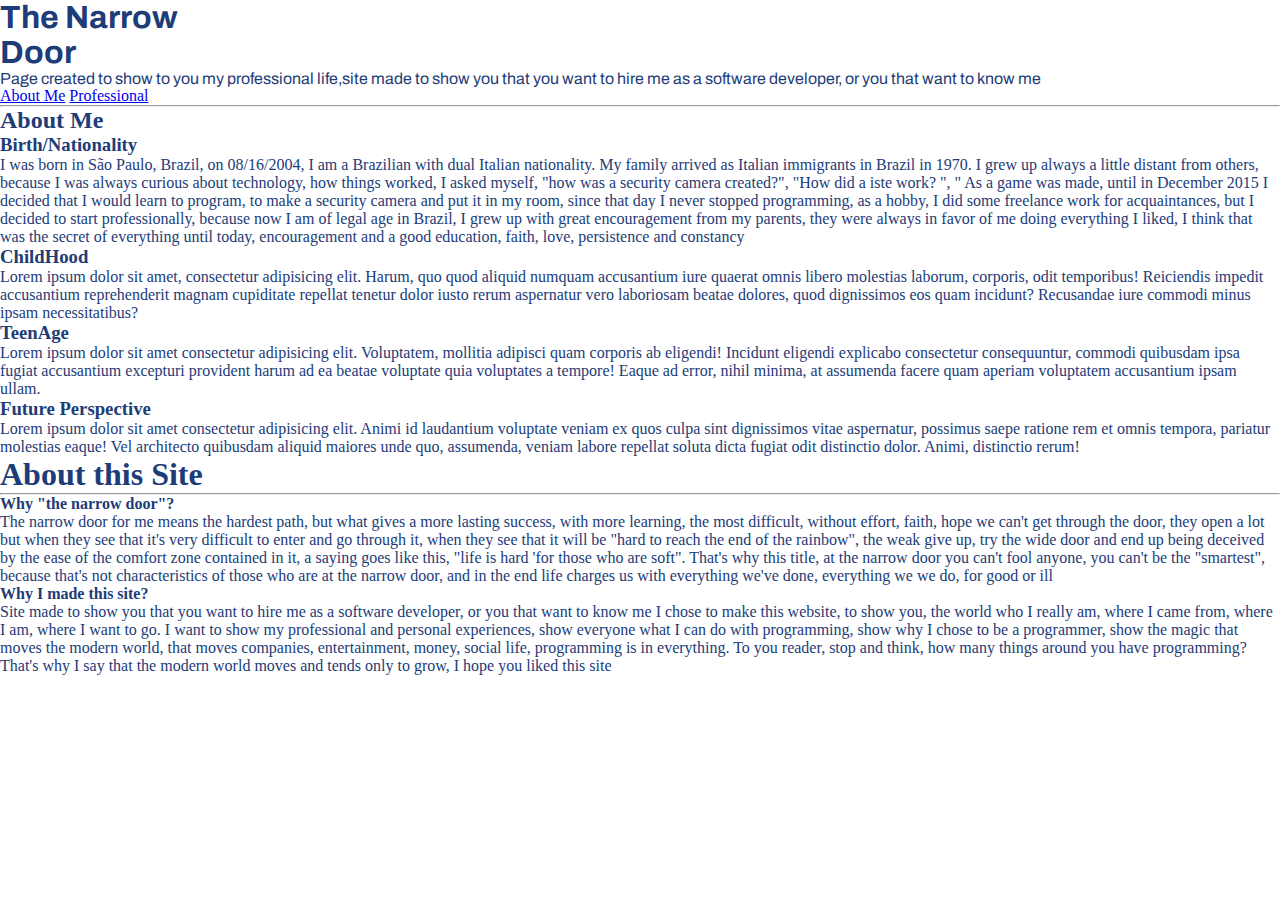
<file: index.html>
<!DOCTYPE html>
<html lang="en">
<head>
    <meta charset="UTF-8">
    <meta http-equiv="X-UA-Compatible" content="IE=edge">
    <meta name="viewport" content="width=device-width, initial-scale=1.0">
    <title>About me</title>
    <link rel="stylesheet" href="style.css">
</head>
<body>
    <header>
        <div class="sobreh1">
            <h1>The Narrow  <br> Door</h1>
        </div>
        <div class="explicações">
            <p>Page created to show to you my professional life,site made to show you that you want to hire me as a software developer, or you that want to know me</p>
        </div>
        </div>
    </header>
    <section class="mini-menu">
        <a class="um" href="index.html">About Me</a>
        <a class="dois" href="index2.html" target="_blank">Professional</a>
      
    </section>
    <hr class="hr-menu">
    <section class="sobre">
        <div class="sobre-text">
            <h2>About Me</h2>
         </div>

        <article>
            <div class="title-born">
                <h3>Birth/Nationality</h3>
                <p>I was born in São Paulo, Brazil, on 08/16/2004, I am a Brazilian with dual Italian nationality. My family arrived as Italian immigrants in Brazil in 1970. I grew up always a little distant from others, because I was always curious about technology, how things worked, I asked myself, "how was a security camera created?", "How did a iste work? ", " As a game was made, until in December 2015 I decided that I would learn to program, to make a security camera and put it in my room, since that day I never stopped programming, as a hobby, I did some freelance work for acquaintances, but I decided to start professionally, because now I am of legal age in Brazil, I grew up with great encouragement from my parents, they were always in favor of me doing everything I liked, I think that was the secret of everything until today, encouragement and a good education, faith, love, persistence and constancy</p>
            </div>
        </article>

        <article class="child">
            <div class="title-child">
                <h3>ChildHood</h3>
                <p>Lorem ipsum dolor sit amet, consectetur adipisicing elit. Harum, quo quod aliquid numquam accusantium iure quaerat omnis libero molestias laborum, corporis, odit temporibus! Reiciendis impedit accusantium reprehenderit magnam cupiditate repellat tenetur dolor iusto rerum aspernatur vero laboriosam beatae dolores, quod dignissimos eos quam incidunt? Recusandae iure commodi minus ipsam necessitatibus?</p>
            </div>
        </article>
       <article class="teen">
        <div class="title-teen">
            <h3 >TeenAge</h3>
            <p>Lorem ipsum dolor sit amet consectetur adipisicing elit. Voluptatem, mollitia adipisci quam corporis ab eligendi! Incidunt eligendi explicabo consectetur consequuntur, commodi quibusdam ipsa fugiat accusantium excepturi provident harum ad ea beatae voluptate quia voluptates a tempore! Eaque ad error, nihil minima, at assumenda facere quam aperiam voluptatem accusantium ipsam ullam.</p>
        </div>
    </article>
        
        <article class="perspective">
            <div class="title-perspective">
                <h3>Future Perspective</h3>
                <p>Lorem ipsum dolor sit amet consectetur adipisicing elit. Animi id laudantium voluptate veniam ex quos culpa sint dignissimos vitae aspernatur, possimus saepe ratione rem et omnis tempora, pariatur molestias eaque! Vel architecto quibusdam aliquid maiores unde quo, assumenda, veniam labore repellat soluta dicta fugiat odit distinctio dolor. Animi, distinctio rerum!</p>
    
            </div>
        </article>
         

    </section>
    <section>
        <article>
            <div class="about-site">
                <h1>About this Site</h1>
                <hr>
            </div>
            <div class="about-site-p">
                <p><strong>Why "the narrow door"?</strong><br>The narrow door for me means the hardest path, but what gives a more lasting success, with more learning, the most difficult, without effort, faith, hope we can't get through the door, they open a lot but when they see that it's very difficult to enter and go through it, when they see that it will be "hard to reach the end of the rainbow", the weak give up, try the wide door and end up being deceived by the ease of the comfort zone contained in it, a saying goes like this, "life is hard 'for those who are soft". That's why this title, at the narrow door you can't fool anyone, you can't be the "smartest", because that's not characteristics of those who are at the narrow door, and in the end life charges us with everything we've done, everything we we do, for good or ill</p>
                <p> <strong>Why I made this  site?</strong> <br>
                    Site made to show you that you want to hire me as a software developer, or you that want to know me
                    I chose to make this website, to show you, the world who I really am, where I came from, where I am, where I want to go. I want to show my professional and personal experiences, show everyone what I can do with programming, show why I chose to be a programmer, show the magic that moves the modern world, that moves companies, entertainment, money, social life, programming is in everything. To you reader, stop and think, how many things around you have programming? That's why I say that the modern world moves and tends only to grow, I hope you liked this site</p>
            </div>
        </article>
    </section>
    <!-- Markdeep:<style class="fallback">body{visibility:hidden;white-space:pre;font-family:monospace}</style><script src="markdeep.min.js" charset="utf-8"></script><script src="https://morgan3d.github.io/markdeep/latest/markdeep.min.js" charset="utf-8"></script><script>window.alreadyProcessedMarkdeep||(document.body.style.visibility="visible")</script>-->
</body>
</html>
</file>
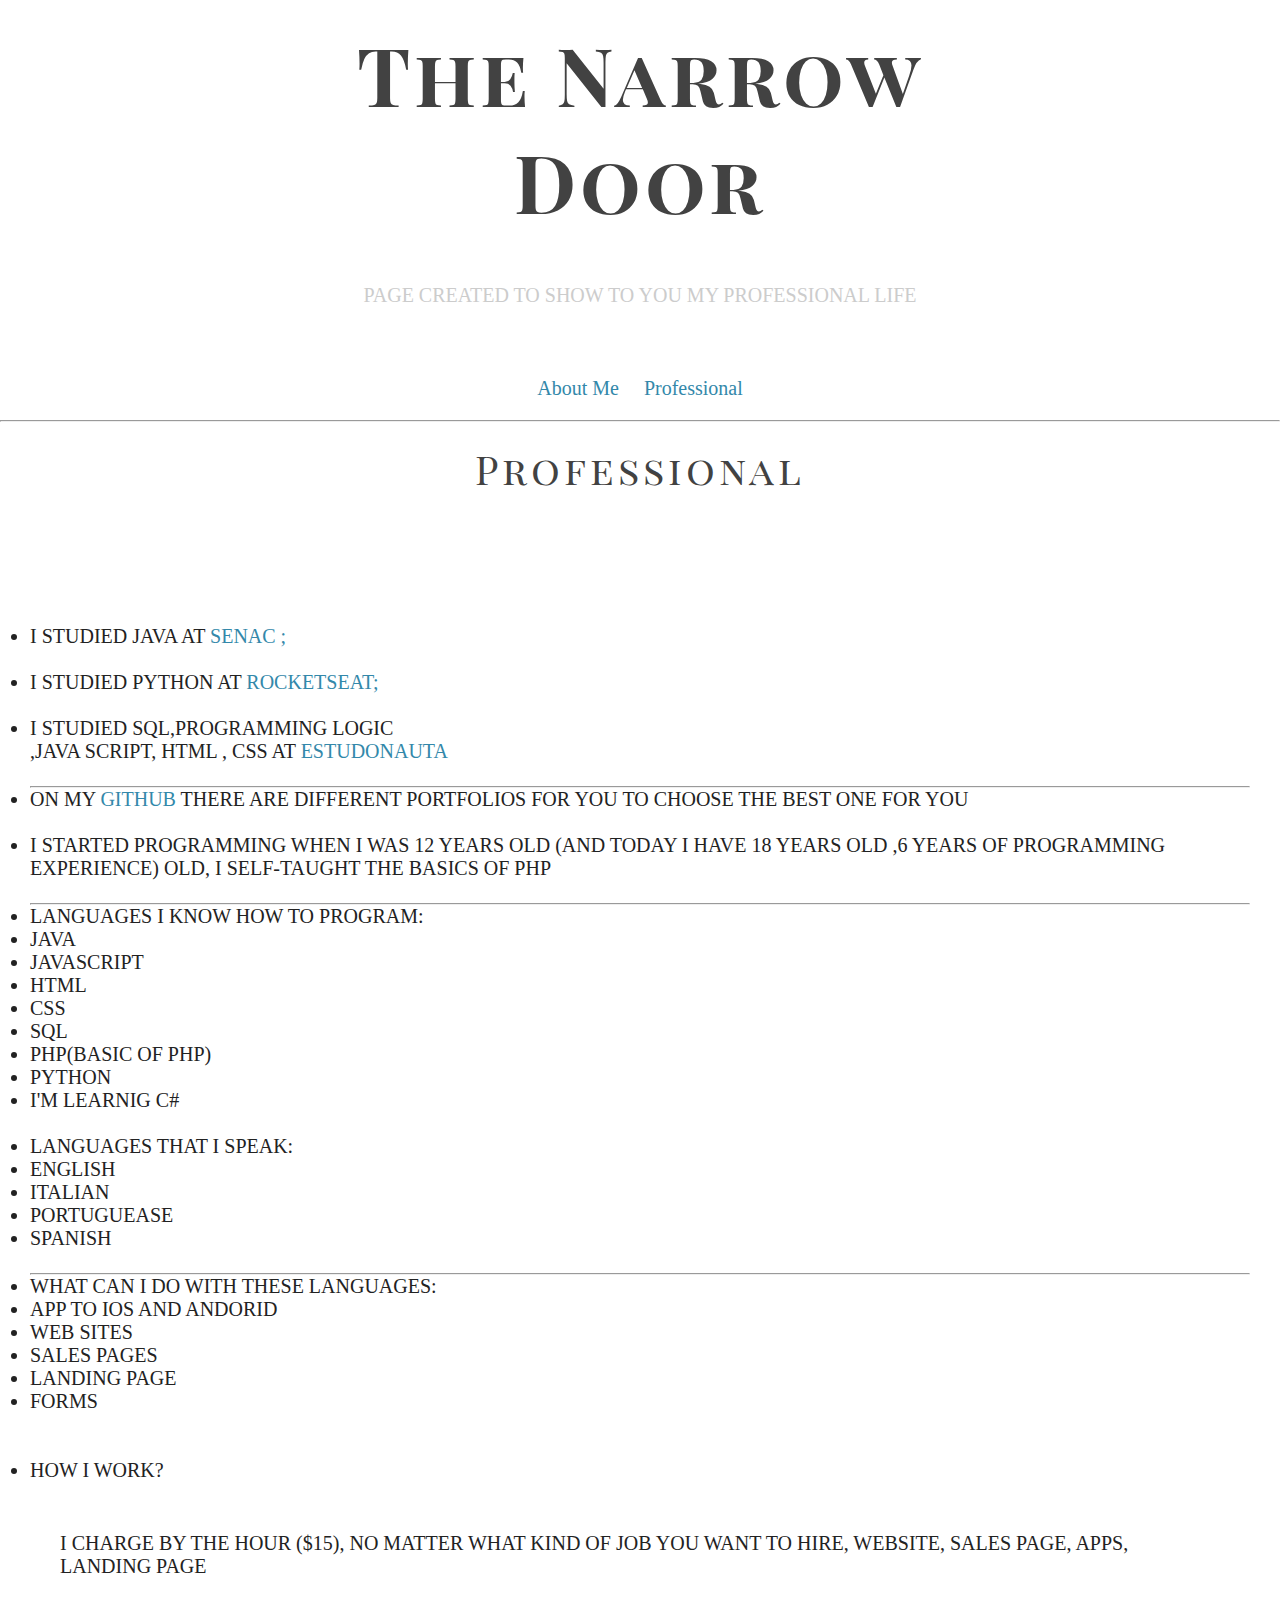
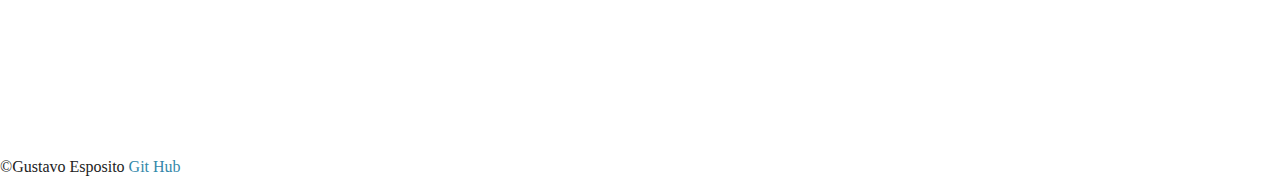
<file: index2.html>
<!DOCTYPE html>
<html lang="en">
<head>
    <meta charset="UTF-8">
    <meta http-equiv="X-UA-Compatible" content="IE=edge">
    <meta name="viewport" content="width=device-width, initial-scale=1.0">
    <title>Professional</title>
    <link rel="stylesheet" href="estilo2.css">
</head>
<body>
    <header>
        <div class="sobreh1">
            <h1>The Narrow <br> Door</h1>
        </div>
        <div class="explicações">
            <p>Page created to show to you my professional life</p>
        </div>
        </div>
    </header>
    <section class="mini-menu">
        <a class="um" href="index.html">About Me</a>
        <a class="dois" href="index2.html" target="_blank">Professional</a>
      
    </section>
    <hr class="hr-menu">
   
    <section class="professional">
        <h2>Professional</h2>
        <p>
            <ul>
                <li id="li1">I studied Java at<a href="https://www.sp.senac.br/" target="_blank"> Senac ;</a></li><br>
                <li id="li2">I studied Python at <a href="https://www.rocketseat.com.br/" target="_blank">Rocketseat;</a ></li><br>
                <li id="li3">I studied SQL,Programming logic <br>,Java Script, HTML , CSS at <a href="https://www.estudonauta.com/" target="_blank">EstudoNauta</a ></li><br>
                    <hr>
                <li>On my <a href="https://github.com/gustavoesposito">GitHub</a> there are different portfolios for you to choose the best one for you</li><br>
                
                <li>
                    I started programming when I was 12 years old (and today I have 18 years old ,6 years of programming experience) old, I self-taught the basics of php</li><br>
                    <hr>
                <li>
                    Languages ​​I know how to program:
                    <li>Java</li>
                    <li>JavaScript</li>
                    <li>HTML</li>
                    <li>CSS</li>
                    <li>SQL</li>
                   <li>PHP(Basic of PHP)</li>
                    <li>Python</li>
                    <li>I'm learnig C#</li>
                </li><br>
                <li>
                    Languages that i speak:
                    <li>English</li>
                    <li>Italian</li>
                    <li>Portuguease</li>
                    <li>Spanish</li>

                </li><br>
                <hr>
                <li> What can i do with these Languages:
                    <li>APP to IOS and Andorid </li>
                    <li>Web Sites</li>
                    
                    <li>Sales Pages</li>
                    <li>Landing Page</li>
                    <li>Forms</li><br>

                </li><br>
                <li>How i work?</li>
                <p id="p-ul">I charge by the hour ($15), no matter what kind of job you want to hire, website, sales page, apps, landing page</p>
            </ul>
          
        </p>

    </section>
<footer>&copyGustavo Esposito <a href="https://github.com/gustavoesposito">Git Hub</a></footer>
</body>
</html>
</file>
<file: style.css>
@charset 'UTF-8';
@import url('https://fonts.googleapis.com/css2?family=Archivo:wght@500&display=swap');

 *{
    margin: 0px;
    padding: 0px;
    box-sizing: border-box;
 }
 body{
background-color:#fff ; 
color: #1D3C78;
}

 header{
   font-family: 'Archivo', sans-serif;
 }
 
 .logo img{
border-radius: 50%;
width: 200px;
height: 200px;
position: absolute;
left: 45%;
top: 20%;
 }
  .title{
   position: absolute;
   left: 45%;
   top: 50%;
 text-align: center;
  }
  .github{
   position: absolute;
   top: 70%;
   left: 35%;
   right: 65%;
   width: 500px;
 padding: 20px;
 border-radius: 50px;
 font-size: 20px;
 color: white;
 background-color: #1D3C78;
 display: flexbox;
 flex-wrap: wrap;
  }
  .github :hover {
   color: #1D3C78;
   background-color: #fff;
  }
</file>
<file: estilo2.css>
@charset 'UTF-8';
@import url('https://fonts.googleapis.com/css2?family=Barlow:wght@500&family=Playfair+Display+SC&display=swap');

 *{
    margin: 0px;
    padding: 0px;
    box-sizing: border-box;
 }
 body{
   color: #222;
 }
 p {
   display: block;
   margin-block-start: 1em;
   margin-block-end: 1em;
   margin-inline-start: 0px;
   margin-inline-end: 0px;
   padding: 30px;
border: 5px;
font-size: 20px;
text-transform: uppercase;
}
article h3{
   color: #38A;
}
    h2{
        font-family: 'Barlow', sans-serif;
font-family: 'Playfair Display SC', serif;
   color: #424242;
 text-align: center;
   padding-top: 20px;
   font-size:40px ;
   letter-spacing: 4px;
   vertical-align: inherit;
   font-weight: 400;
    }
    ul{
        color: #222;
padding: 30px;
border: 5px;
font-size: 20px;
text-transform: uppercase;
    }

    a{
        text-decoration: none;
        color: #38A;
    }
  .sobreh1{
   font-family: 'Barlow', sans-serif;
font-family: 'Playfair Display SC', serif;
   color: #424242;
 text-align: center;
   padding-top: 20px;
   font-size:40px ;
   letter-spacing: 4px;
   vertical-align: inherit;
   font-weight: 400;
 }
 .explicações{
   border-bottom: none;
   font-size: 20px;
   font-weight: 300;
   color: #ccc;
    text-align: center;
 }
.mini-menu{
   text-align: center;
   padding: 20px;
   font-size: 20px;
   text-decoration: none;
 
   
 }
 .um{
   padding-right: 10px;
   color:#38A;
   text-decoration: none;
   padding-bottom: 25px;
 }
 .dois{
   color:#38A;
   padding-left: 10px;
   text-decoration: none;
   padding-bottom: 25px;
 }
 .um :hover{
 color: #222;
   text-decoration: underline;
 }
 .dois :hover{
 color: #222;
  text-decoration: underline;
 }  
 .sobre-text{
   color: #222;
   text-align: center;
padding: 30px;
border: 5px;
font-size: 20px;
text-transform: uppercase;
 }
 .about-site{
color: #222;
text-align: center;
padding: 30px;
border: 5px;
font-size: 20px;
text-transform: uppercase;
 }
</file>
